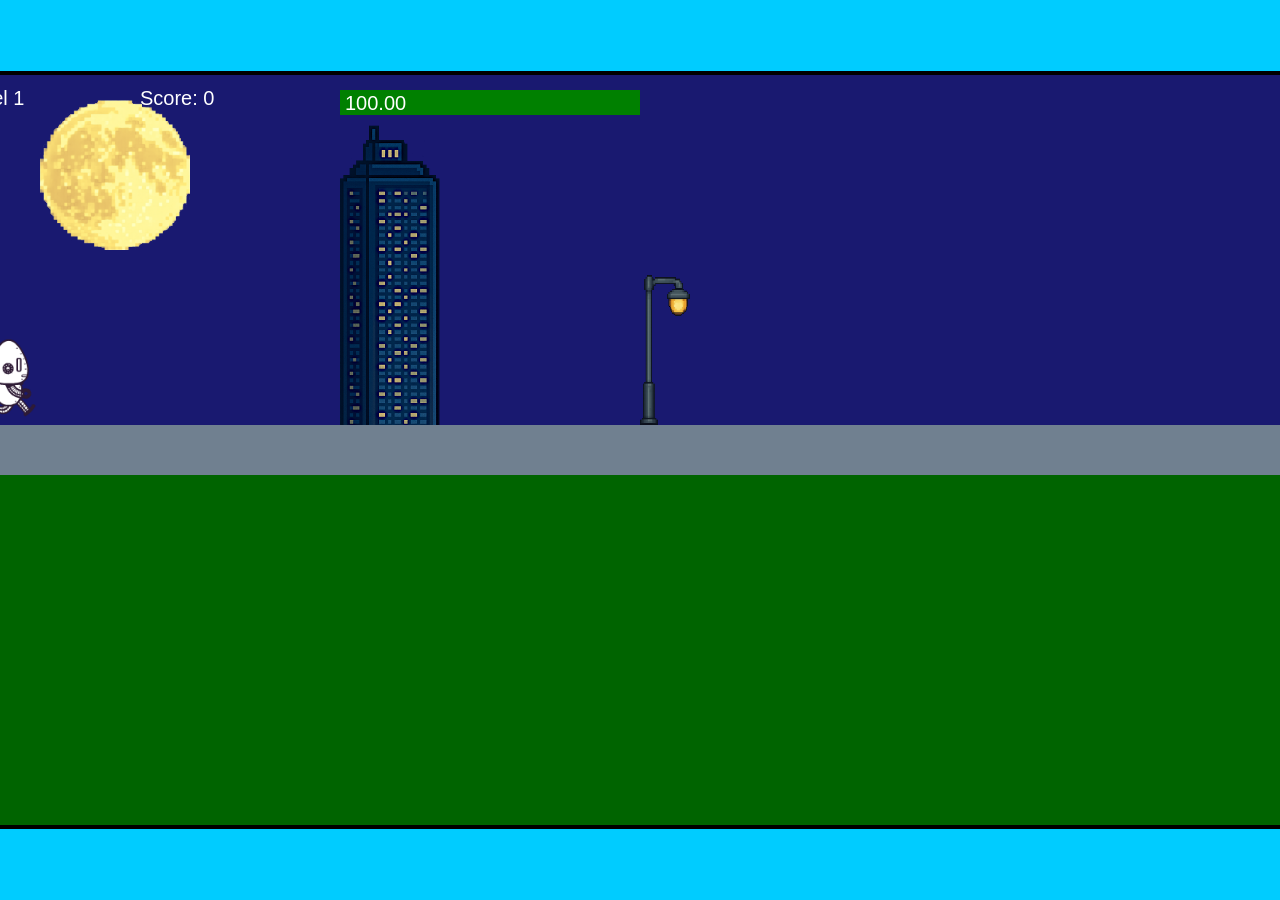
<file: fsd-projects/runtime/index.html>
<!DOCTYPE html>
<html lang="en">
  <head>
    <meta charset="UTF-8" />
    <meta name="viewport" content="width=device-width, initial-scale=1.0" />
    <title>Runtime Neo</title>
    <link rel="stylesheet" href="runtime.css" />
    <script src="https://code.jquery.com/jquery-3.1.0.js"></script>
    <script src="setup.js"></script>
    <script src="levels.js"></script>
    <script src="scenery.js"></script>
    <script src="student.js"></script>
    <script src="main.js"></script>
  </head>
  <body id="body">
    <canvas id="gameCanvas" width="1400" height="750"></canvas>
    <img id="player" src="images/halle.png" />
    <img id="projectile" src="images/projectile.png" />
    <img id="basicPlatform" src="images/interactable/basicPlatform.png" />
    <img id="spikes" src="images/interactable/spikes.png" />
    <img id="bug" src="images/interactable/bug.png" />
    <img id="healthUp" src="images/interactable/healthUp.png" />
    <img id="flag" src="images/interactable/flag.png" />
    <img id="moon" src="images/backgrounds/moon.png" />
    <img id="building" src="images/backgrounds/building.png" />
    <img id="lamp" src="images/backgrounds/lamp.png" />
  </body>
</html>
</file>
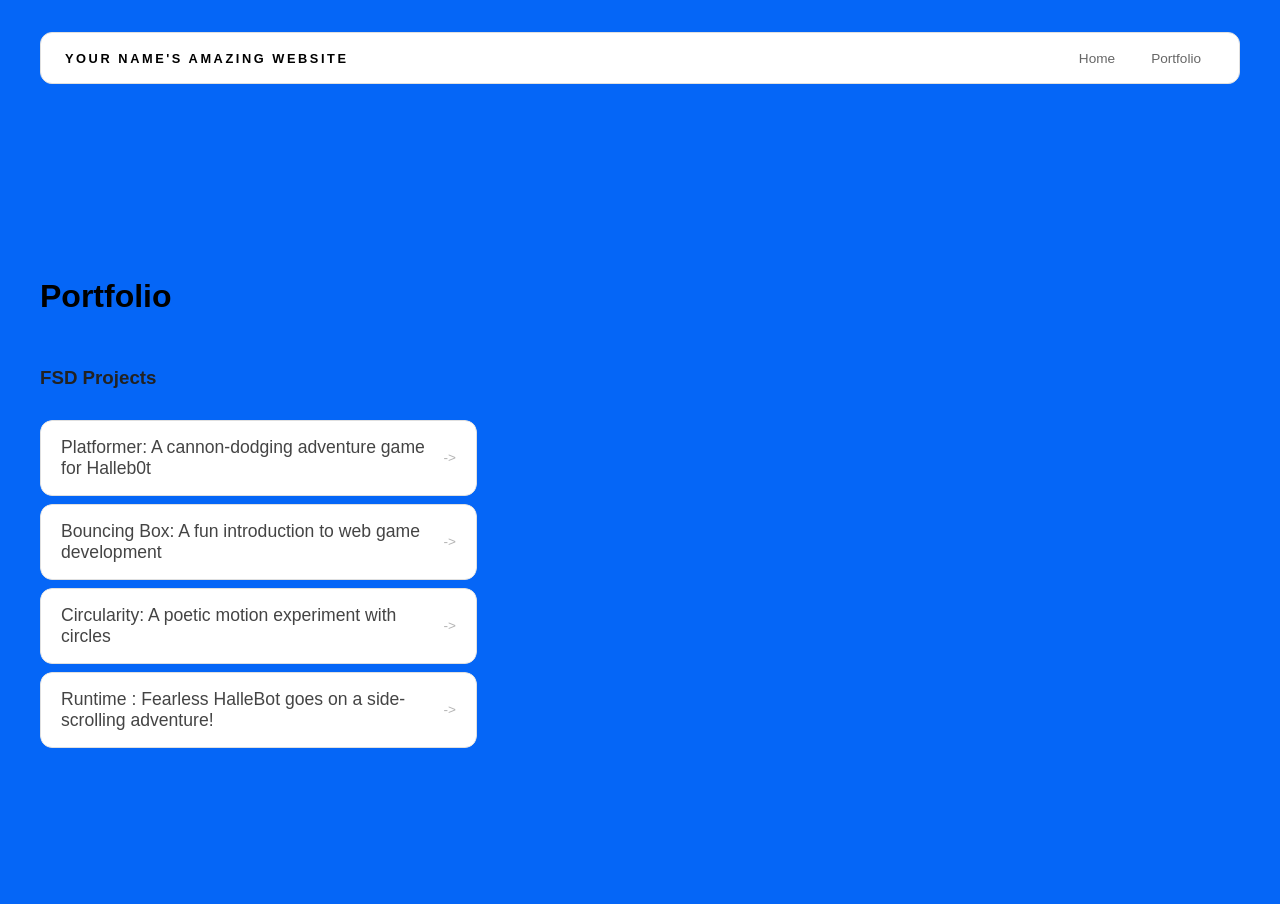
<file: portfolio.html>
<!DOCTYPE html>
<html>
  <head>
    <title>The hive</title>
    <link rel="stylesheet" href="style.css" />
  </head>

  <body>
 <!-- All content goes here -->
  <div id="all-contents">
    <nav>
      <h1>Your Name's Amazing Website</h1> 
      <ul id="nav-ul">
        <li class="nav-li">
          <a href="index.html">Home</a>
        </li>
        <li class="nav-li">
          <a href="portfolio.html">Portfolio</a>
        </li>
      </ul>
    </nav>

    <main>
      <div class="content">
        <h1>Portfolio</h1>
        <h3>FSD Projects</h3>
        <ul id="portfolio">
          <li>
            <a href="fsd-projects/platformer/">Platformer: A cannon-dodging adventure game for Halleb0t</a>
          </li>
          <li>
            <a href="fsd-projects/bouncing-box/">Bouncing Box: A fun introduction to web game development</a>
          </li>
          <li>
            <a href="fsd-projects/circularity/">Circularity: A poetic motion experiment with circles</a>
          </li>
          <li>
            <a href="fsd-projects/runtime/">Runtime : Fearless HalleBot goes on a side-scrolling adventure!</a>
          </li>

        </ul>

        <!-- ASD Projects will go here -->

      </div>
    </main>
    </div>
  </body>
</html>
</file>
<file: fsd-projects/runtime/runtime.css>
/* runtime.css */
/* Styles for Runtime Neo auto-runner game */

img {
  display: none;
}

#gameCanvas {
  position: absolute;
  border: 4px solid #000;
  top: 50%;
  left: 50%;
  transform: translate(-50%, -50%);
}

body {
  margin: 0;
  background-color: #00ccff;
  font-family: Arial, sans-serif;
  text-align: center;
  overflow: hidden;
}
</file>
<file: style.css>
* {
  box-sizing: border-box;
}

body {
  margin: 0;
  background: #0566f7;
  color: #222;
  font-family: "Helvetica Neue", Arial, sans-serif;
}

#all-contents {
  max-width: 1500px;
  min-height: 100vh;
  margin: 0 auto;
  padding: 32px 40px;
}
main {
  display: grid;
  grid-template-columns: minmax(220px, 1fr) minmax(420px, 1.6fr);
  align-items: center;
  min-height: calc(100vh - 160px);
  gap: clamp(32px, 5vw, 80px);
}

.sidebar {
  width: 100%;
}

.content {
  display: flex;
  flex-direction: column;
  align-items: flex-start;
  gap: 12px;
}
h2 {
  margin: 0;
  font-size: clamp(4rem, 10vw, 7rem);
  line-height: 0.9;
  font-weight: 900;
  letter-spacing: -0.04em;
  text-transform: uppercase;
  color: #d51786;
}

.content > p {
  margin: 0;
  color: #f20e0e;
  font-size: 0.9rem;
  text-transform: uppercase;
  letter-spacing: 0.15em;
  line-height: 1.4;
}
#interests {
  margin-top: 32px;
  width: 100%;
}

#interests h3 {
  margin: 0 0 12px;
  font-size: 0.75rem;
  font-weight: 700;
  text-transform: uppercase;
  letter-spacing: 0.2em;
  color: #12a6f0;
}

#interests ul {
  list-style: none;
  margin: 0;
  padding: 0;
  display: flex;
  flex-wrap: wrap;
  gap: 8px;
}

#interests li {
  color: #d623fa;
  font-size: 1rem;
  font-weight: 600;
  padding: 10px 20px;
  background: #fff;
  border: 1px solid #ddd;
  border-radius: 100px;
  transition:
    background 0.25s ease,
    color 0.25s ease,
    transform 0.25s ease;
  cursor: default;
}

#interests li:hover {
  background: #000;
  color: #9dde25;
  border-color: #000;
  transform: translateY(-2px);
}
.sidebar-img {
  width: 100%;
  max-width: 760px;
  aspect-ratio: 3 / 4;
  object-fit: cover;
  display: block;
  border-radius: 16px;
  filter: grayscale(100%);
  box-shadow: 0 8px 30px rgba(0, 0, 0, 0.12);
  transition:
    filter 0.4s ease,
    transform 0.4s ease,
    box-shadow 0.4s ease;
}

.sidebar-img:hover {
  filter: grayscale(0%);
  transform: translateY(-4px);
  box-shadow: 0 16px 40px rgba(0, 0, 0, 0.18);
}
nav {
  display: flex;
  justify-content: space-between;
  align-items: center;
  margin-bottom: 48px;
  padding: 16px 24px;
  background: #fff;
  border: 1px solid #e0e0e0;
  border-radius: 12px;
}

nav h1 {
  margin: 0;
  font-size: 0.8rem;
  font-weight: 700;
  text-transform: uppercase;
  letter-spacing: 0.2em;
  color: #000;
}

#nav-ul {
  list-style: none;
  display: flex;
  gap: 8px;
  margin: 0;
  padding: 0;
}

.nav-li a {
  color: #666;
  text-decoration: none;
  font-size: 0.85rem;
  font-weight: 500;
  padding: 6px 14px;
  border-radius: 8px;
  transition:
    background 0.25s ease,
    color 0.25s ease;
}

.nav-li a:hover {
  background: #000;
  color: #fff;
}
/* Portfolio styles */
.content h1 {
  color: black;
}

#portfolio {
  list-style: none;
  margin: 0;
  padding: 0;
  width: 100%;
  display: flex;
  flex-direction: column;
  gap: 8px;
}

#portfolio li {
  border-radius: 12px;
  overflow: hidden;
}

#portfolio a {
  display: flex;
  justify-content: space-between;
  align-items: center;
  text-decoration: none;
  color: #444;
  padding: 16px 20px;
  font-size: 1.1rem;
  font-weight: 500;
  background: #fff;
  border: 1px solid #e0e0e0;
  border-radius: 12px;
  transition: background 0.25s ease, color 0.25s ease, transform 0.25s ease;
}

#portfolio a:hover {
  background: #000;
  color: #fff;
  transform: translateX(4px);
}

#portfolio a::after {
  content: "->";
  font-size: 0.85rem;
  opacity: 0.4;
  transition: opacity 0.25s ease;
  white-space: nowrap;
}

#portfolio a:hover::after {
  opacity: 1;
}
</file>
